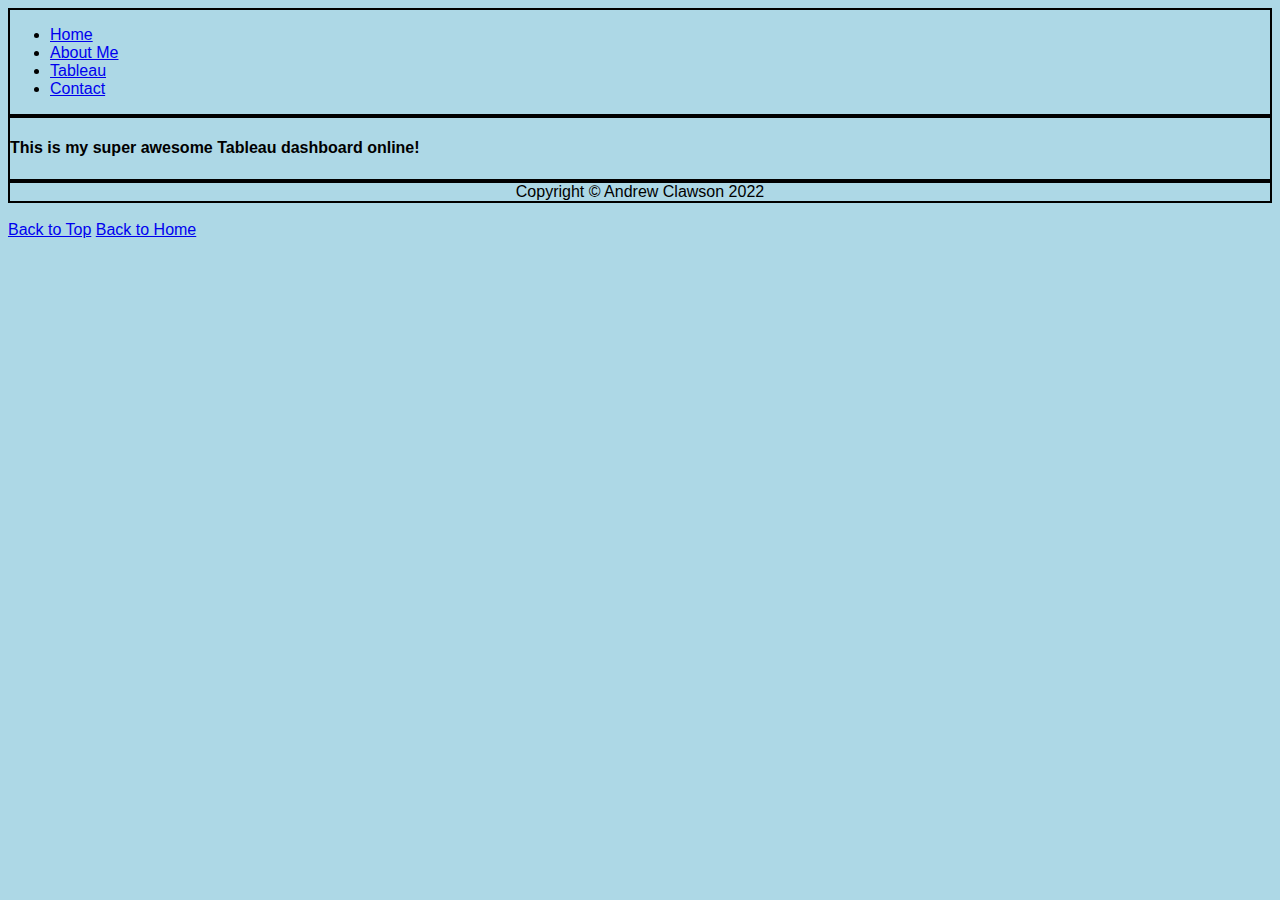
<file: html/tableau.html>
<!DOCTYPE html>
<html lang="en">
<head>
    <title>Andrew Clawson - Tableau Dashboard</title>
    <link href="../css/mystyles.css" rel="stylesheet" />
</head>
<body style="background-color: lightblue;">
    <a href="tableau.html" id="top"> </a>
    <div class="common header">
        <ul>
            <li><a href="../index.html">Home</a></li>
            <li><a href="about.html">About Me</a></li>
            <!-- <li><a href="education.html">Education</a></li>
            <li><a href="experience.html">Experience</a></li>
            <li><a href="skills.html">Skills</a></li> -->
            <li><a href="tableau.html">Tableau</a></li>
            <li><a href="contact.html">Contact</a></li>
        </ul>
    </div>
    <div class="common">
        <h4>This is my super awesome Tableau dashboard online!</h4>
        <div class='tableauPlaceholder' id='viz1649987720359' style='position: relative'><noscript><a href='#'><img alt='Profits in States ' src='https:&#47;&#47;public.tableau.com&#47;static&#47;images&#47;F4&#47;F4SHHKSK5&#47;1_rss.png' style='border: none' /></a></noscript><object class='tableauViz'  style='display:none;'><param name='host_url' value='https%3A%2F%2Fpublic.tableau.com%2F' /> <param name='embed_code_version' value='3' /> <param name='path' value='shared&#47;F4SHHKSK5' /> <param name='toolbar' value='yes' /><param name='static_image' value='https:&#47;&#47;public.tableau.com&#47;static&#47;images&#47;F4&#47;F4SHHKSK5&#47;1.png' /> <param name='animate_transition' value='yes' /><param name='display_static_image' value='yes' /><param name='display_spinner' value='yes' /><param name='display_overlay' value='yes' /><param name='display_count' value='yes' /><param name='language' value='en-US' /><param name='filter' value='publish=yes' /></object></div>                <script type='text/javascript'>                    var divElement = document.getElementById('viz1649987720359');                    var vizElement = divElement.getElementsByTagName('object')[0];                    vizElement.style.width='100%';vizElement.style.height=(divElement.offsetWidth*0.75)+'px';                    var scriptElement = document.createElement('script');                    scriptElement.src = 'https://public.tableau.com/javascripts/api/viz_v1.js';                    vizElement.parentNode.insertBefore(scriptElement, vizElement);                </script>
        <div class='tableauPlaceholder' id='viz1649996844047' style='position: relative'><noscript><a href='#'><img alt='Cali 2 Years ' src='https:&#47;&#47;public.tableau.com&#47;static&#47;images&#47;2n&#47;2ndTableauforFinalProject&#47;Cali2Years&#47;1_rss.png' style='border: none' /></a></noscript><object class='tableauViz'  style='display:none;'><param name='host_url' value='https%3A%2F%2Fpublic.tableau.com%2F' /> <param name='embed_code_version' value='3' /> <param name='site_root' value='' /><param name='name' value='2ndTableauforFinalProject&#47;Cali2Years' /><param name='tabs' value='no' /><param name='toolbar' value='yes' /><param name='static_image' value='https:&#47;&#47;public.tableau.com&#47;static&#47;images&#47;2n&#47;2ndTableauforFinalProject&#47;Cali2Years&#47;1.png' /> <param name='animate_transition' value='yes' /><param name='display_static_image' value='yes' /><param name='display_spinner' value='yes' /><param name='display_overlay' value='yes' /><param name='display_count' value='yes' /><param name='language' value='en-US' /><param name='filter' value='publish=yes' /></object></div>                <script type='text/javascript'>                    var divElement = document.getElementById('viz1649996844047');                    var vizElement = divElement.getElementsByTagName('object')[0];                    vizElement.style.width='100%';vizElement.style.height=(divElement.offsetWidth*0.75)+'px';                    var scriptElement = document.createElement('script');                    scriptElement.src = 'https://public.tableau.com/javascripts/api/viz_v1.js';                    vizElement.parentNode.insertBefore(scriptElement, vizElement);                </script>
        <div class='tableauPlaceholder' id='viz1649997096301' style='position: relative'><noscript><a href='#'><img alt='Indivual Product Profits ' src='https:&#47;&#47;public.tableau.com&#47;static&#47;images&#47;3n&#47;3ndTableauforFinalProject&#47;IndivualProductProfits&#47;1_rss.png' style='border: none' /></a></noscript><object class='tableauViz'  style='display:none;'><param name='host_url' value='https%3A%2F%2Fpublic.tableau.com%2F' /> <param name='embed_code_version' value='3' /> <param name='site_root' value='' /><param name='name' value='3ndTableauforFinalProject&#47;IndivualProductProfits' /><param name='tabs' value='no' /><param name='toolbar' value='yes' /><param name='static_image' value='https:&#47;&#47;public.tableau.com&#47;static&#47;images&#47;3n&#47;3ndTableauforFinalProject&#47;IndivualProductProfits&#47;1.png' /> <param name='animate_transition' value='yes' /><param name='display_static_image' value='yes' /><param name='display_spinner' value='yes' /><param name='display_overlay' value='yes' /><param name='display_count' value='yes' /><param name='language' value='en-US' /><param name='filter' value='publish=yes' /></object></div>                <script type='text/javascript'>                    var divElement = document.getElementById('viz1649997096301');                    var vizElement = divElement.getElementsByTagName('object')[0];                    vizElement.style.width='100%';vizElement.style.height=(divElement.offsetWidth*0.75)+'px';                    var scriptElement = document.createElement('script');                    scriptElement.src = 'https://public.tableau.com/javascripts/api/viz_v1.js';                    vizElement.parentNode.insertBefore(scriptElement, vizElement);                </script>
        <div class='tableauPlaceholder' id='viz1649997139087' style='position: relative'><noscript><a href='#'><img alt='Office Supplies Forecast ' src='https:&#47;&#47;public.tableau.com&#47;static&#47;images&#47;4n&#47;4ndTableauforFinalProject&#47;OfficeSuppliesForecast&#47;1_rss.png' style='border: none' /></a></noscript><object class='tableauViz'  style='display:none;'><param name='host_url' value='https%3A%2F%2Fpublic.tableau.com%2F' /> <param name='embed_code_version' value='3' /> <param name='site_root' value='' /><param name='name' value='4ndTableauforFinalProject&#47;OfficeSuppliesForecast' /><param name='tabs' value='no' /><param name='toolbar' value='yes' /><param name='static_image' value='https:&#47;&#47;public.tableau.com&#47;static&#47;images&#47;4n&#47;4ndTableauforFinalProject&#47;OfficeSuppliesForecast&#47;1.png' /> <param name='animate_transition' value='yes' /><param name='display_static_image' value='yes' /><param name='display_spinner' value='yes' /><param name='display_overlay' value='yes' /><param name='display_count' value='yes' /><param name='language' value='en-US' /><param name='filter' value='publish=yes' /></object></div>                <script type='text/javascript'>                    var divElement = document.getElementById('viz1649997139087');                    var vizElement = divElement.getElementsByTagName('object')[0];                    vizElement.style.width='100%';vizElement.style.height=(divElement.offsetWidth*0.75)+'px';                    var scriptElement = document.createElement('script');                    scriptElement.src = 'https://public.tableau.com/javascripts/api/viz_v1.js';                    vizElement.parentNode.insertBefore(scriptElement, vizElement);                </script>
    </div>
    <div class="common footer">
        <div class="small text-center text-muted fst-italic">Copyright &copy; Andrew Clawson 2022</div>
    </div>
        <br>
        <a href="#top">Back to Top</a>
        <a href="../index.html">Back to Home</a>
        <br>
    </div>

</body>
</html>
</file>
<file: css/mystyles.css>
body {
    background-color: lightblue;
    font-family: Verdana, Geneva, Tahoma, sans-serif;
}
.common {
    background-color: lightblue;
    border: solid 2px black;
}
.header {
    top: 5px;
    right: 5px;
    left: 5px;
}
.footer {
    bottom: 5px;
    right: 5px;
    left: 5px;
    text-align: center;
}
</file>
